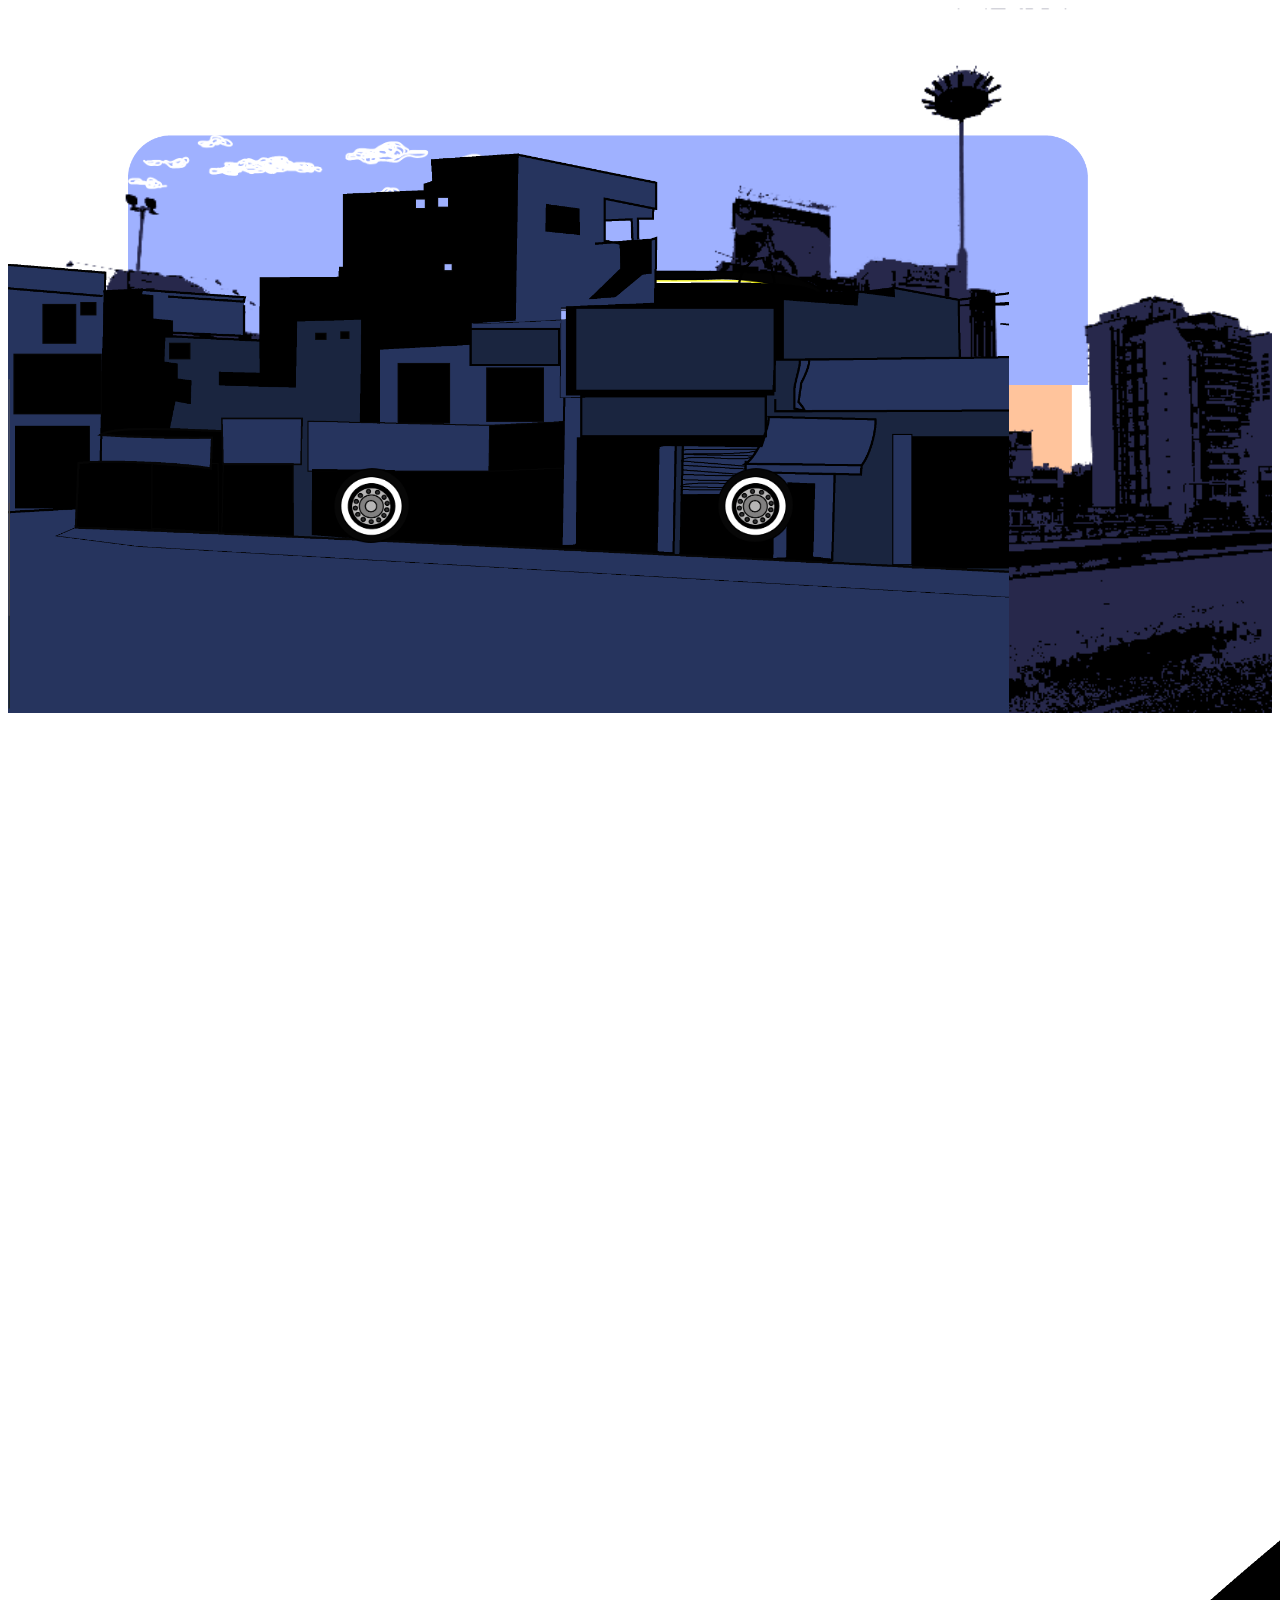
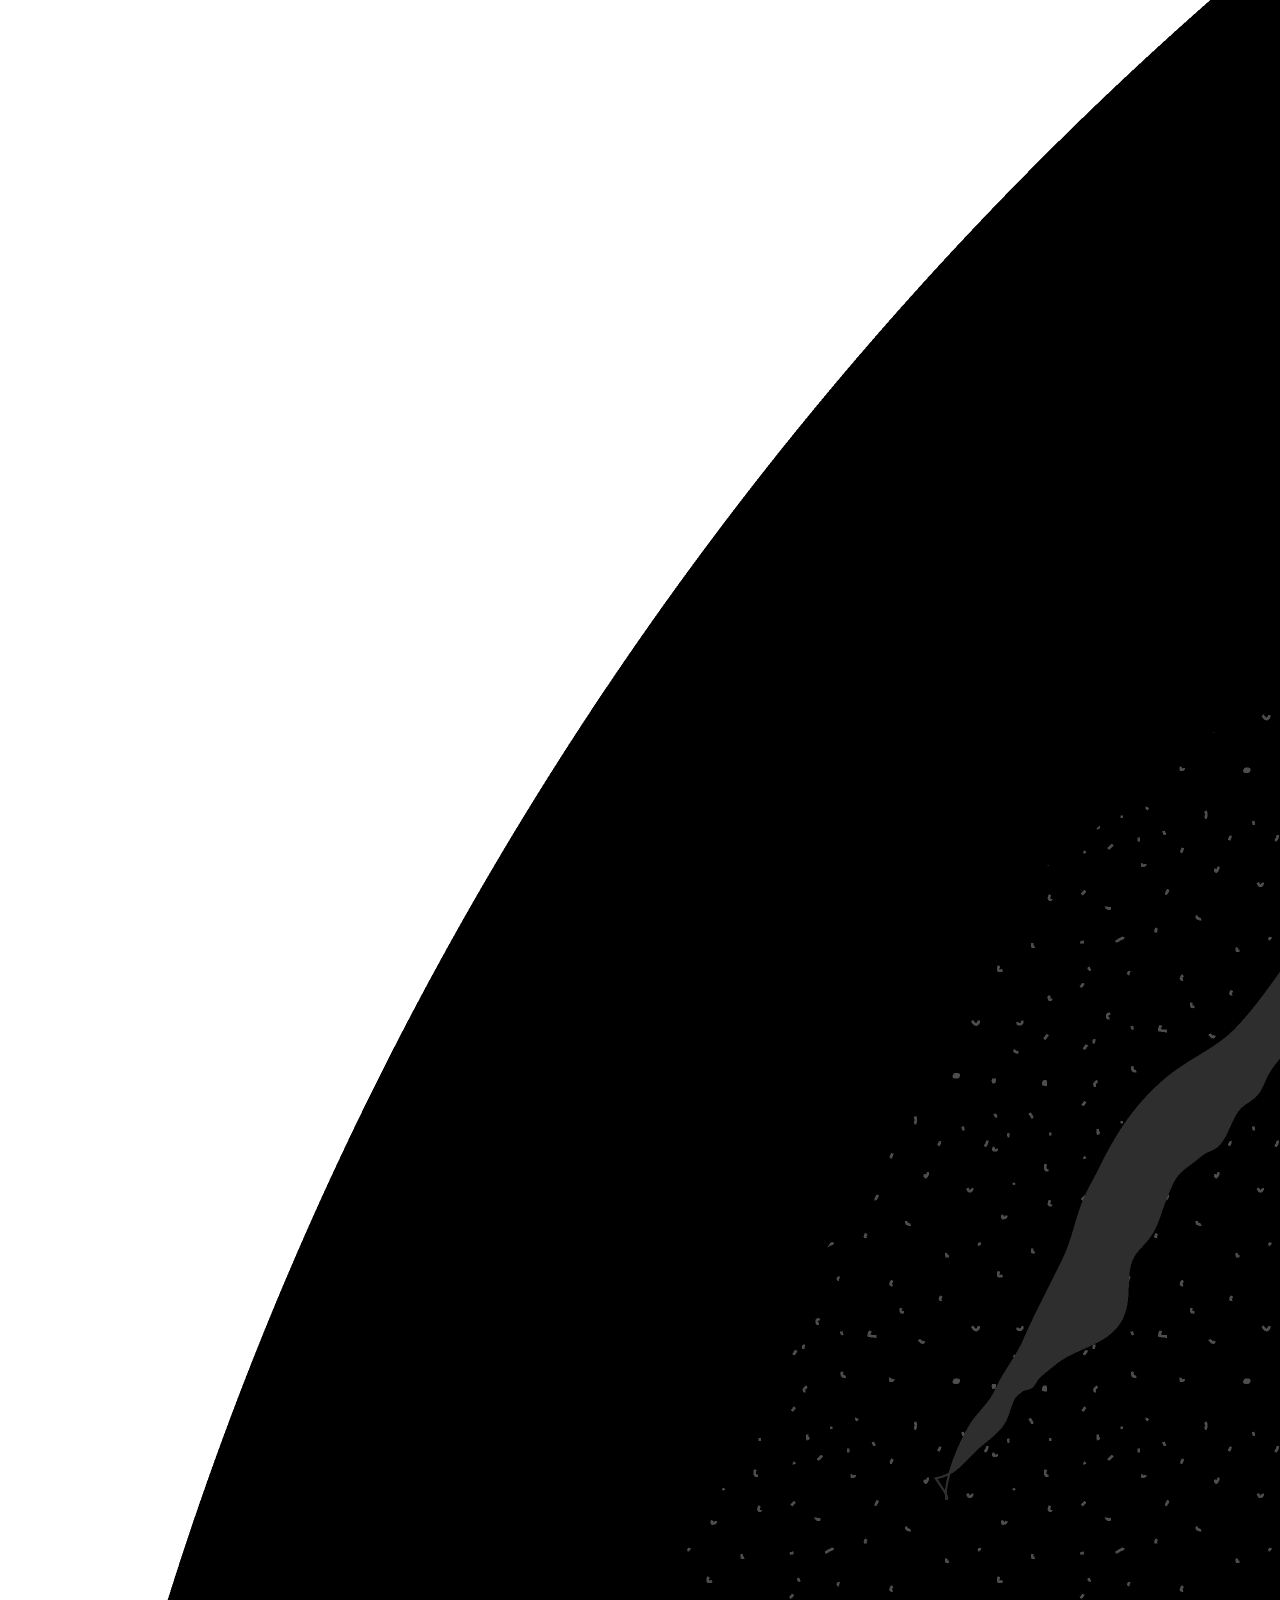
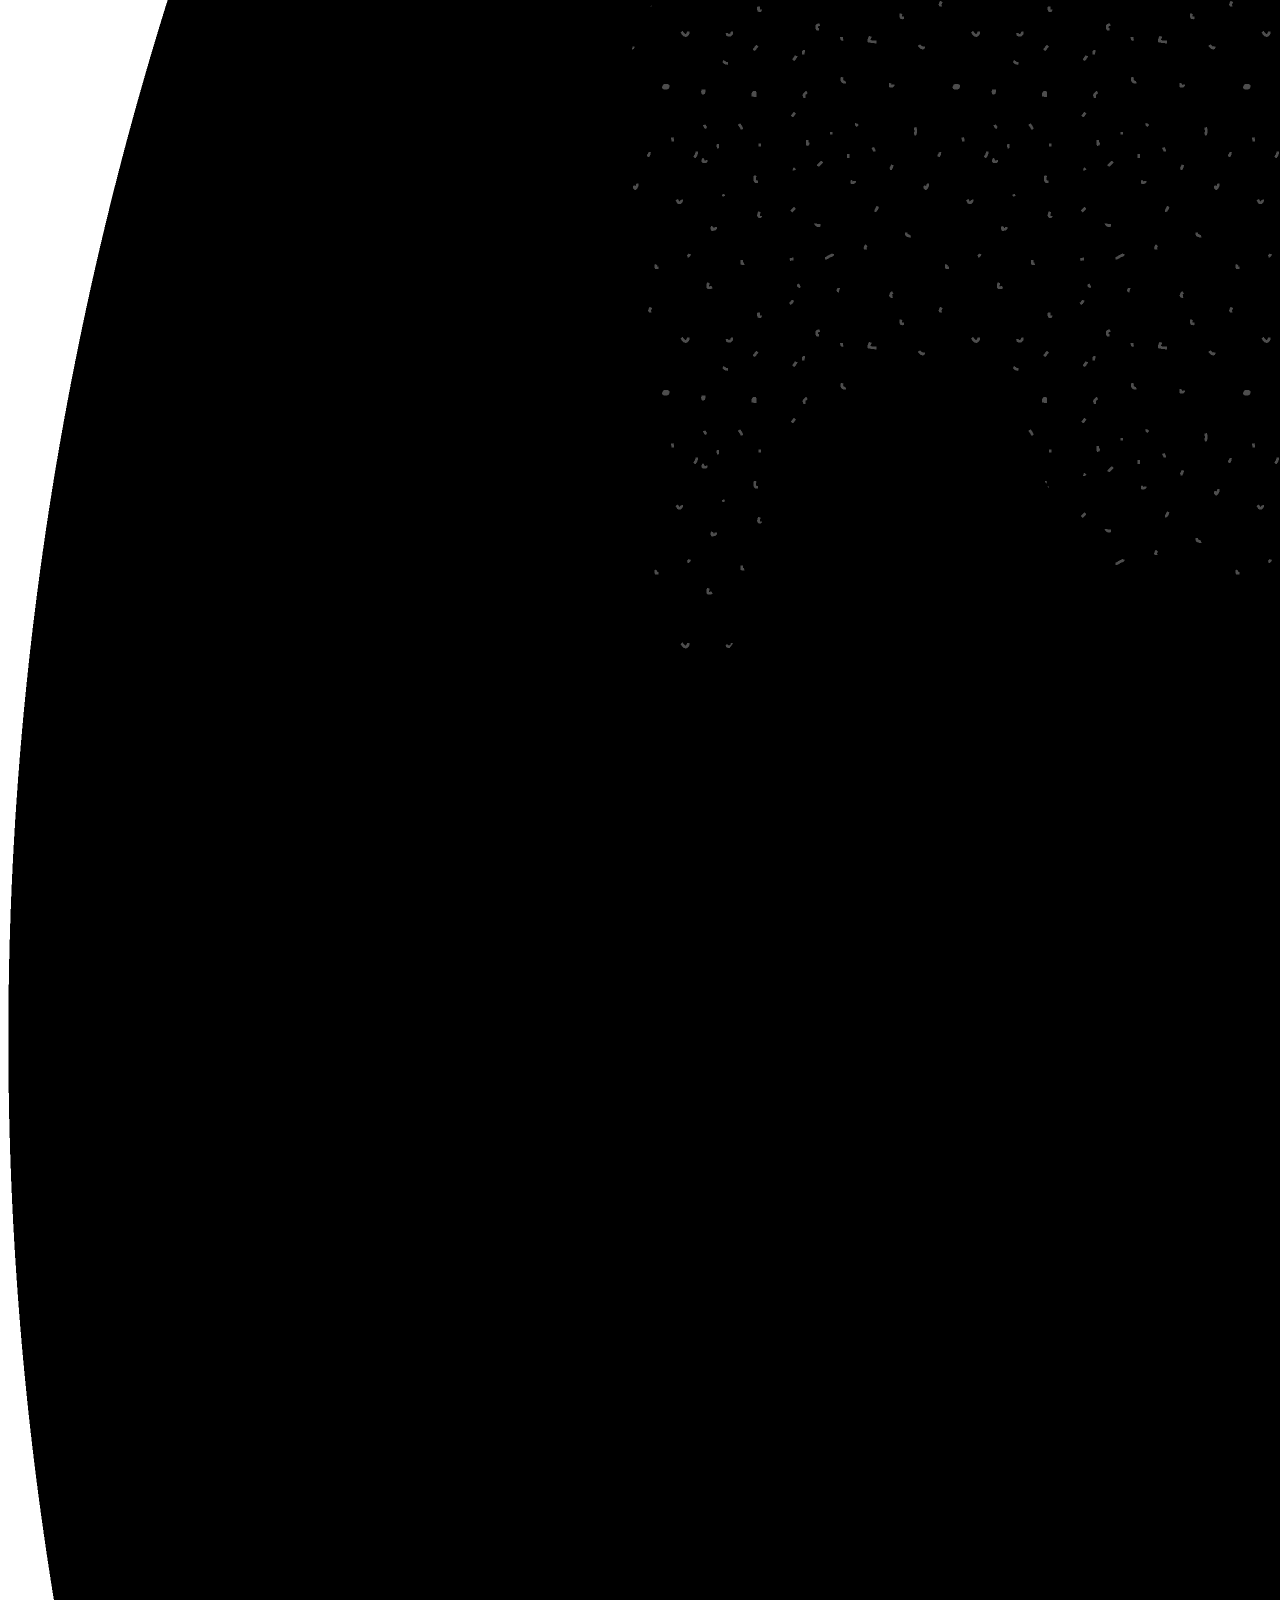
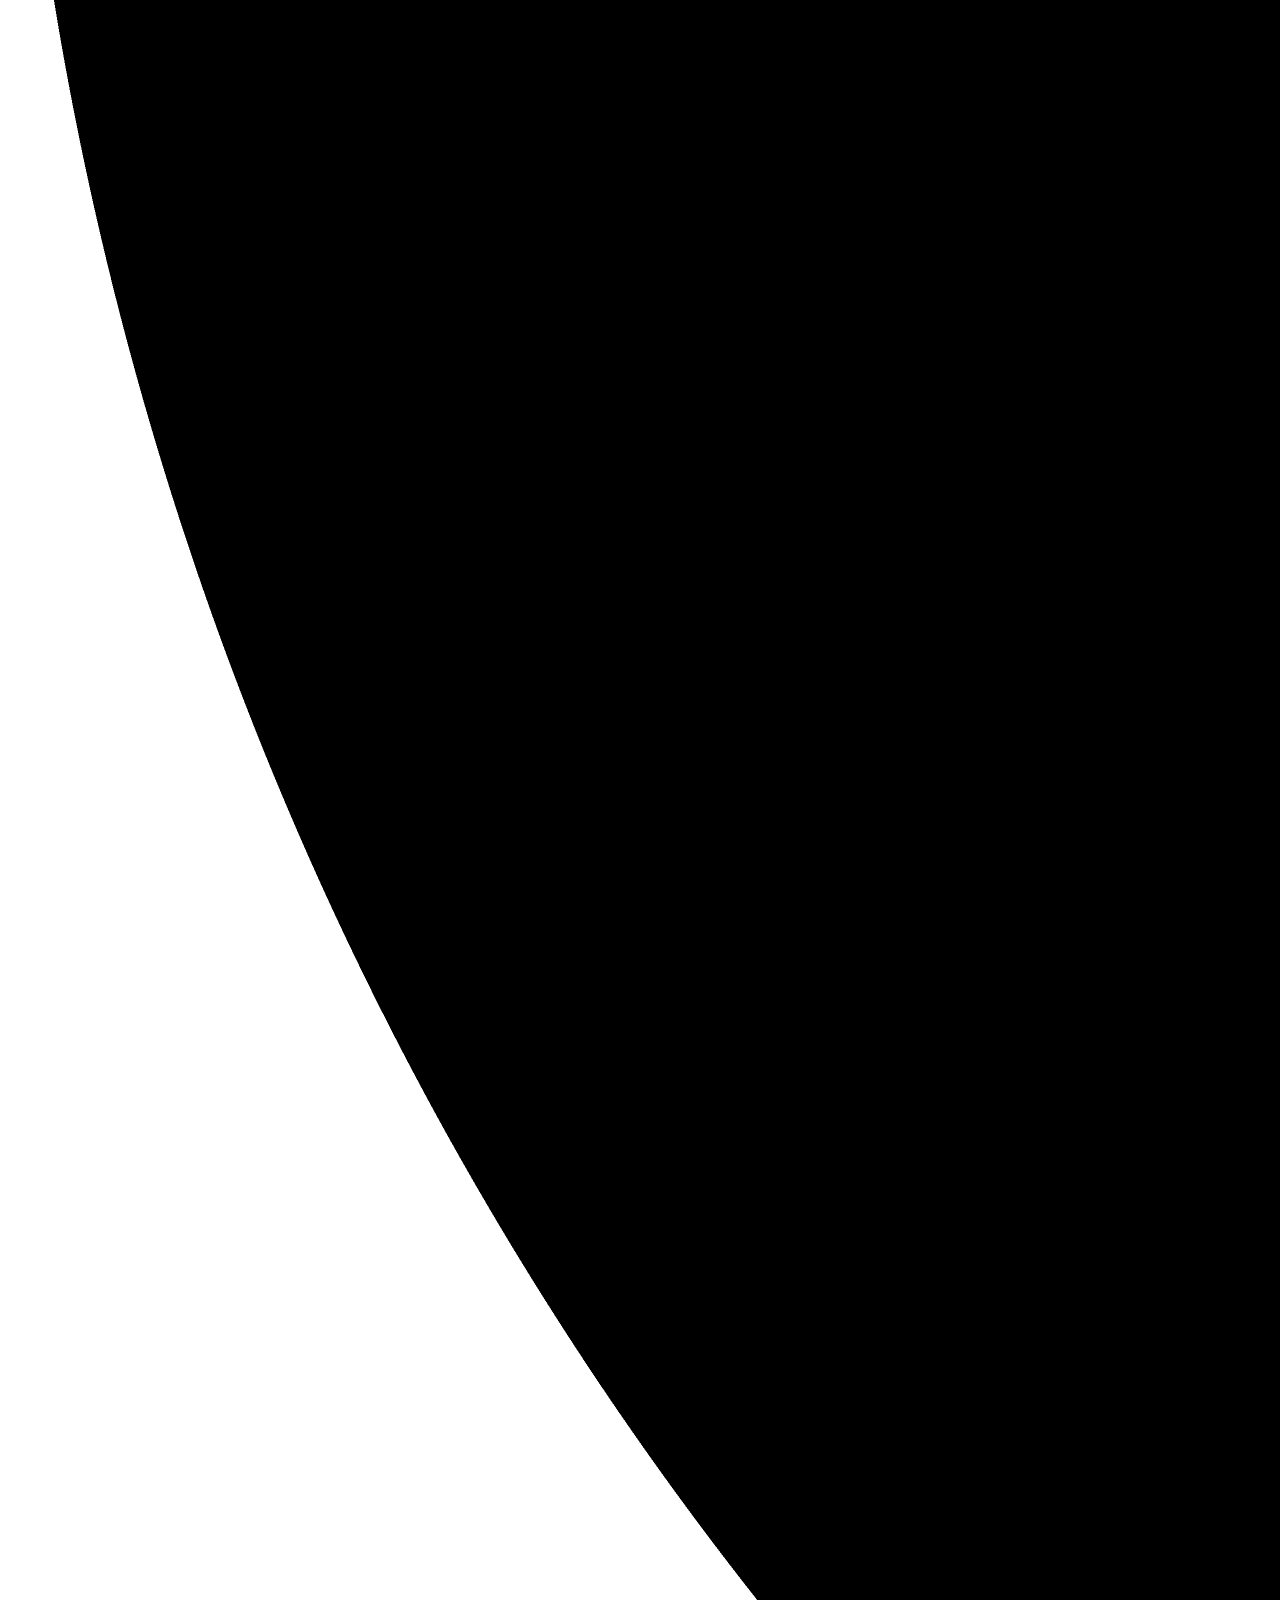
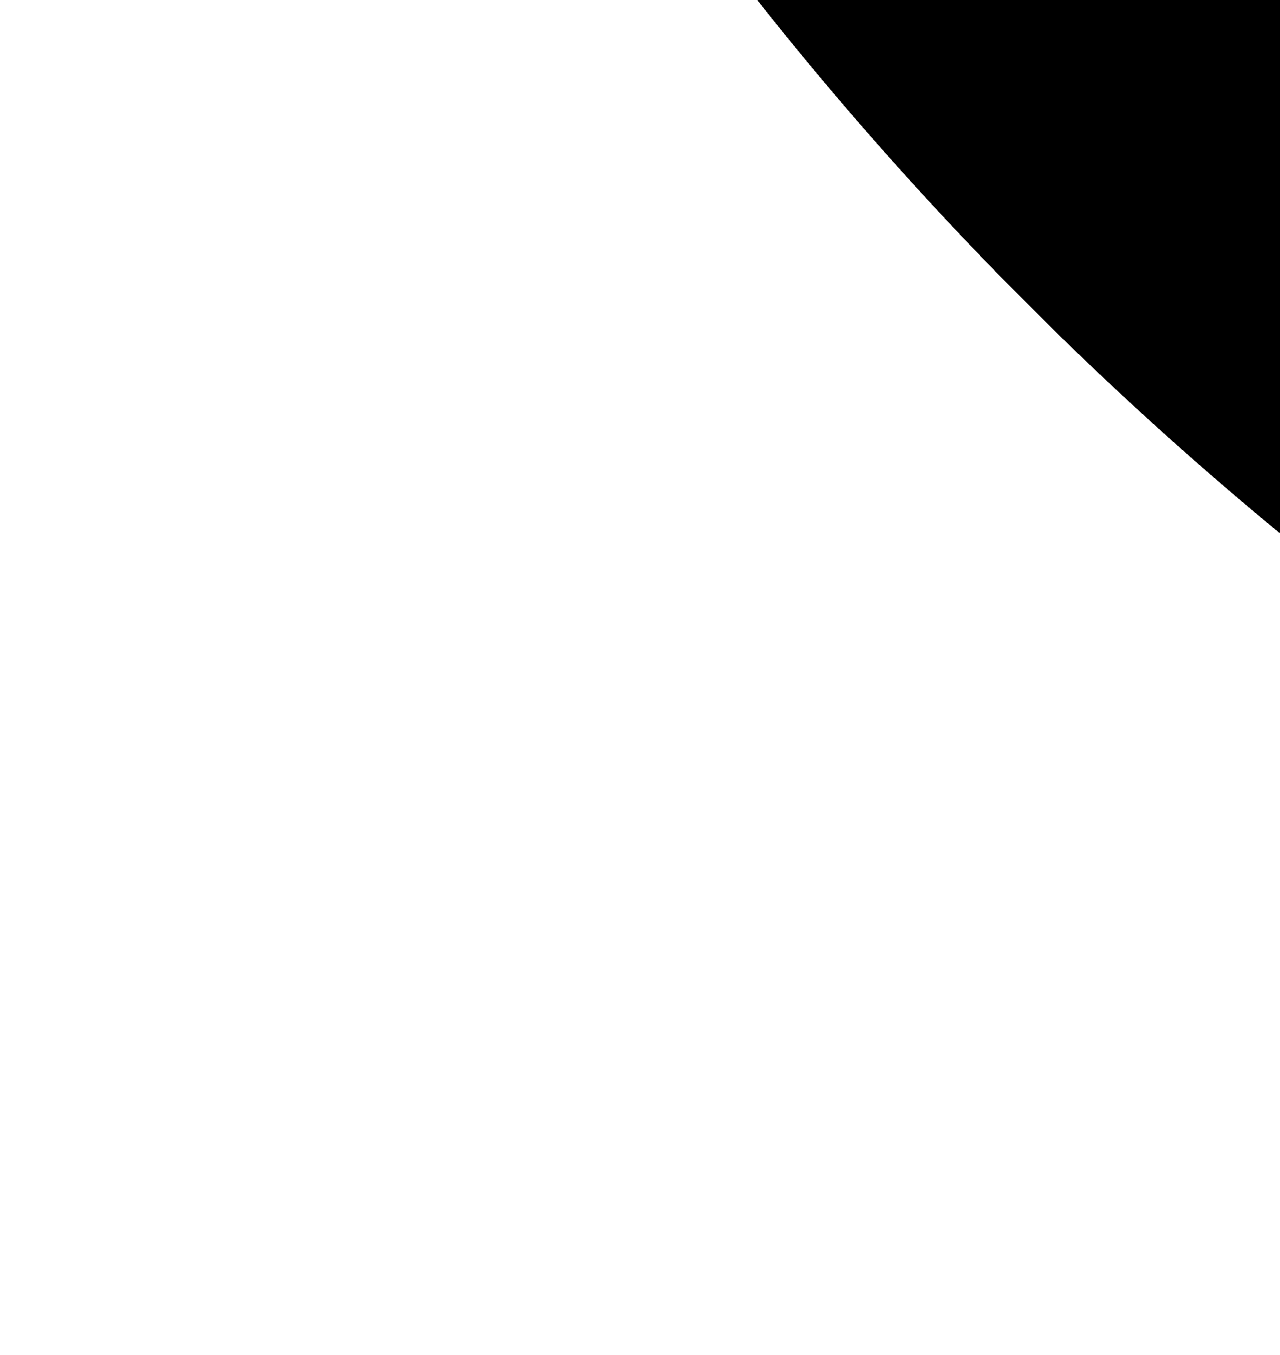
<file: bondi.html>
<!DOCTYPE html>
<html lang="en">
<head>
    <meta charset="UTF-8">
    <meta http-equiv="X-UA-Compatible" content="IE=edge">
    <meta name="viewport" content="width=device-width, initial-scale=1.0">
    <title>Document</title>
    <link rel="stylesheet" href="bondi.css">
    <script src="js/bondi.js"></script>
    <script src="rueda.js"></script>
    
</head>
<body>

    <div class="ciudad">
        
        <img src="1x/Recurso 3ciudad.png" alt="" srcset="">
    </div>
       
    <div class="bondi">
        <img src="1x/Recurso 1bondi.png" alt="" srcset="">
    </div>
    
    <div class="fondo">
        <img src="1x/Recurso 2fondo bondi.png" alt="" srcset="">
    </div>

    <div class="ciudad2">
        
        <img src="1x/Recurso 3ciudad.png" alt="" srcset="">
    </div>

    <!-- <img id="ciudadi" src="1x/Recurso 7ciudadi.png" style="position:absolute;" class="ciudad">
         -->

    <div class="nubes">
        <img src="1x/Recurso 4nubes.png" alt="" srcset="">
    </div>

    <div class="rueda-1" id="rueda-one">
        <img src="1x/Recurso 5rueda.png" alt="" srcset="" id="rueda-one">
    </div>
    <div class="rueda-2" id="rueda-two">
        <img src="1x/Recurso 5rueda.png" alt="" srcset="" id="rueda-two">
    </div>
    <div class="circulo" id="rueda-two">
        <img src="circulo.png" alt="" srcset="" id="rueda-two">
    </div>

    
</body>

</html>
</file>
<file: bondi.css>
.bondi img{
    max-width: 50%;
    position: absolute;
    top: 30%;
    left: 20%;
    z-index: 20;
}



.fondo img{
    max-width: 75%;
    position: absolute;
    top: 15%;
    left: 10%;
    z-index: -9;
}

.ciudad{
    background-image: url(4x/Recurso\ 1lamatanza.png);
    background-size: cover;
    z-index: 22; 
    position: absolute;
}

.ciudad2{
    background-image: url(ruta.png);
    background-size: cover;
    z-index: -3;  
    background-position-y: -20%;
    top: -20;
    
}

#ciudadi{
    max-width: 90%;
    position: absolute;
    top: 12%;
    
   
    
    

}

.nubes img{
    max-width: 30%;
    position: absolute;
    top: 15%;
    left: 10%;
    z-index: 19;
    
}


.rueda-1 img{
    max-width: 6%;
    position: absolute;
    top: 52%;
    left: 26%;
    z-index: 22;
    
}

.rueda-2 img{
    max-width: 6%;
    position: absolute;
    top: 52%;
    left: 56%;
    z-index: 22;
    
}


#rueda-one img {
    animation: spin 5s linear infinite;
}

@keyframes spin {
    from { transform: rotate(0deg); }
    to { transform: rotate(-360deg); }
}

#rueda-two img {
    animation: spin 5s linear infinite;
}

@keyframes spin {
    from { transform: rotate(0deg); }
    to { transform: rotate(-360deg); }
}


.bondi img:hover{
    transition: 1.2s;
    transform:scale(1.3);
}

#volar2 img{
    position: absolute;
    top: 0;
    left: 0;
    width: 100%;
    /* height: 100%; */
    object-fit: cover;
    pointer-events: none;
}
</file>
